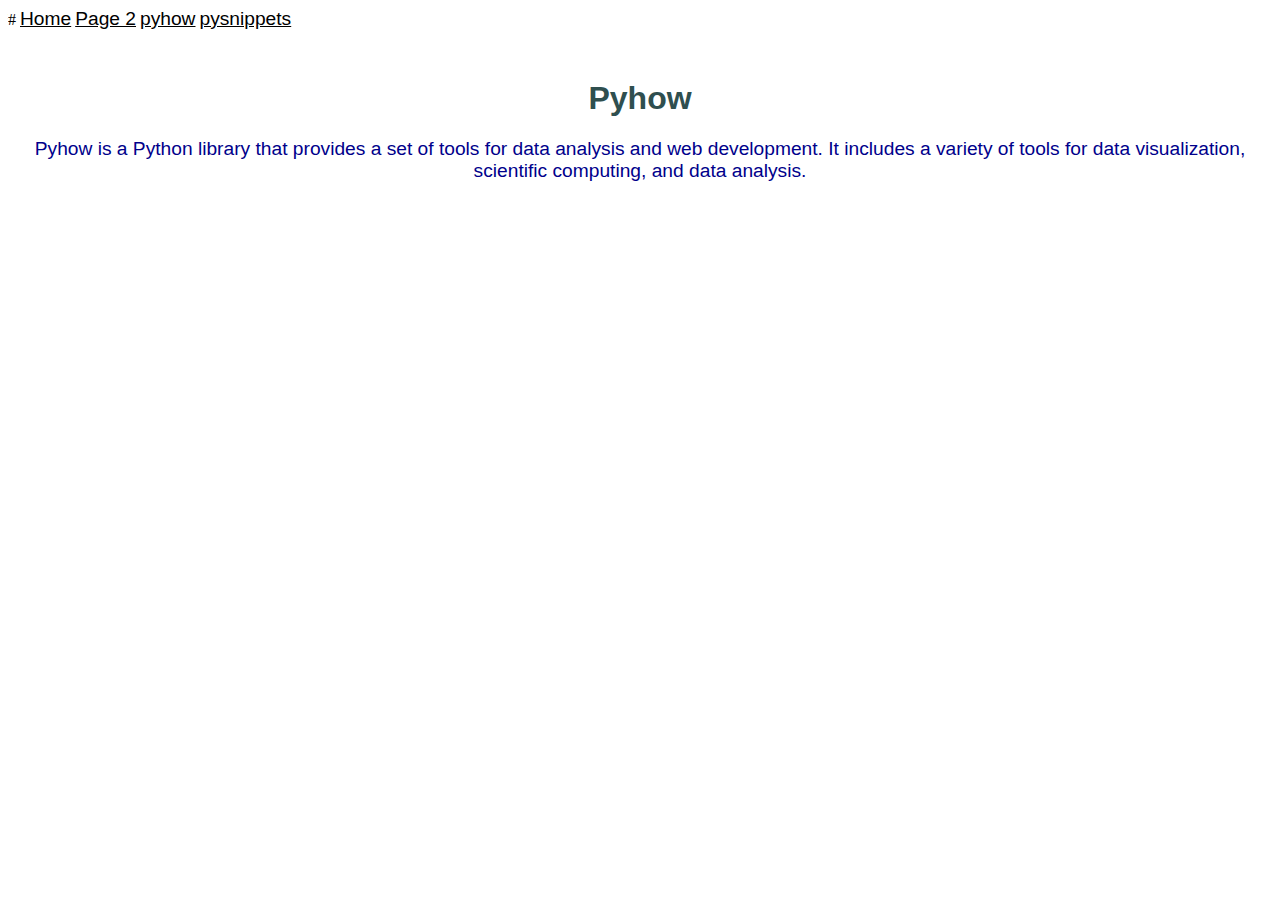
<file: pyhow.html>
#<!DOCTTYPE html>
<html>
	<head>
		<meta charset="utf-8">
		<meta name="viewport" content="width=device-width">
		<title>replit</title>
		<link href="style.css" rel="stylesheet" type="text/css" />
	</head>
	<body>
		<a href="index.html">Home</a>
		<a href="page2.html">Page 2</a>
		<a href="pyhow.html">pyhow</a>
		<a href="pysnippets.html">pysnippets</a>
		<h1>Pyhow</h1>

<p>Pyhow is a Python library that provides a set of tools for data analysis and web development. It includes a variety of tools for data visualization, scientific computing, and data analysis.</p>
</file>
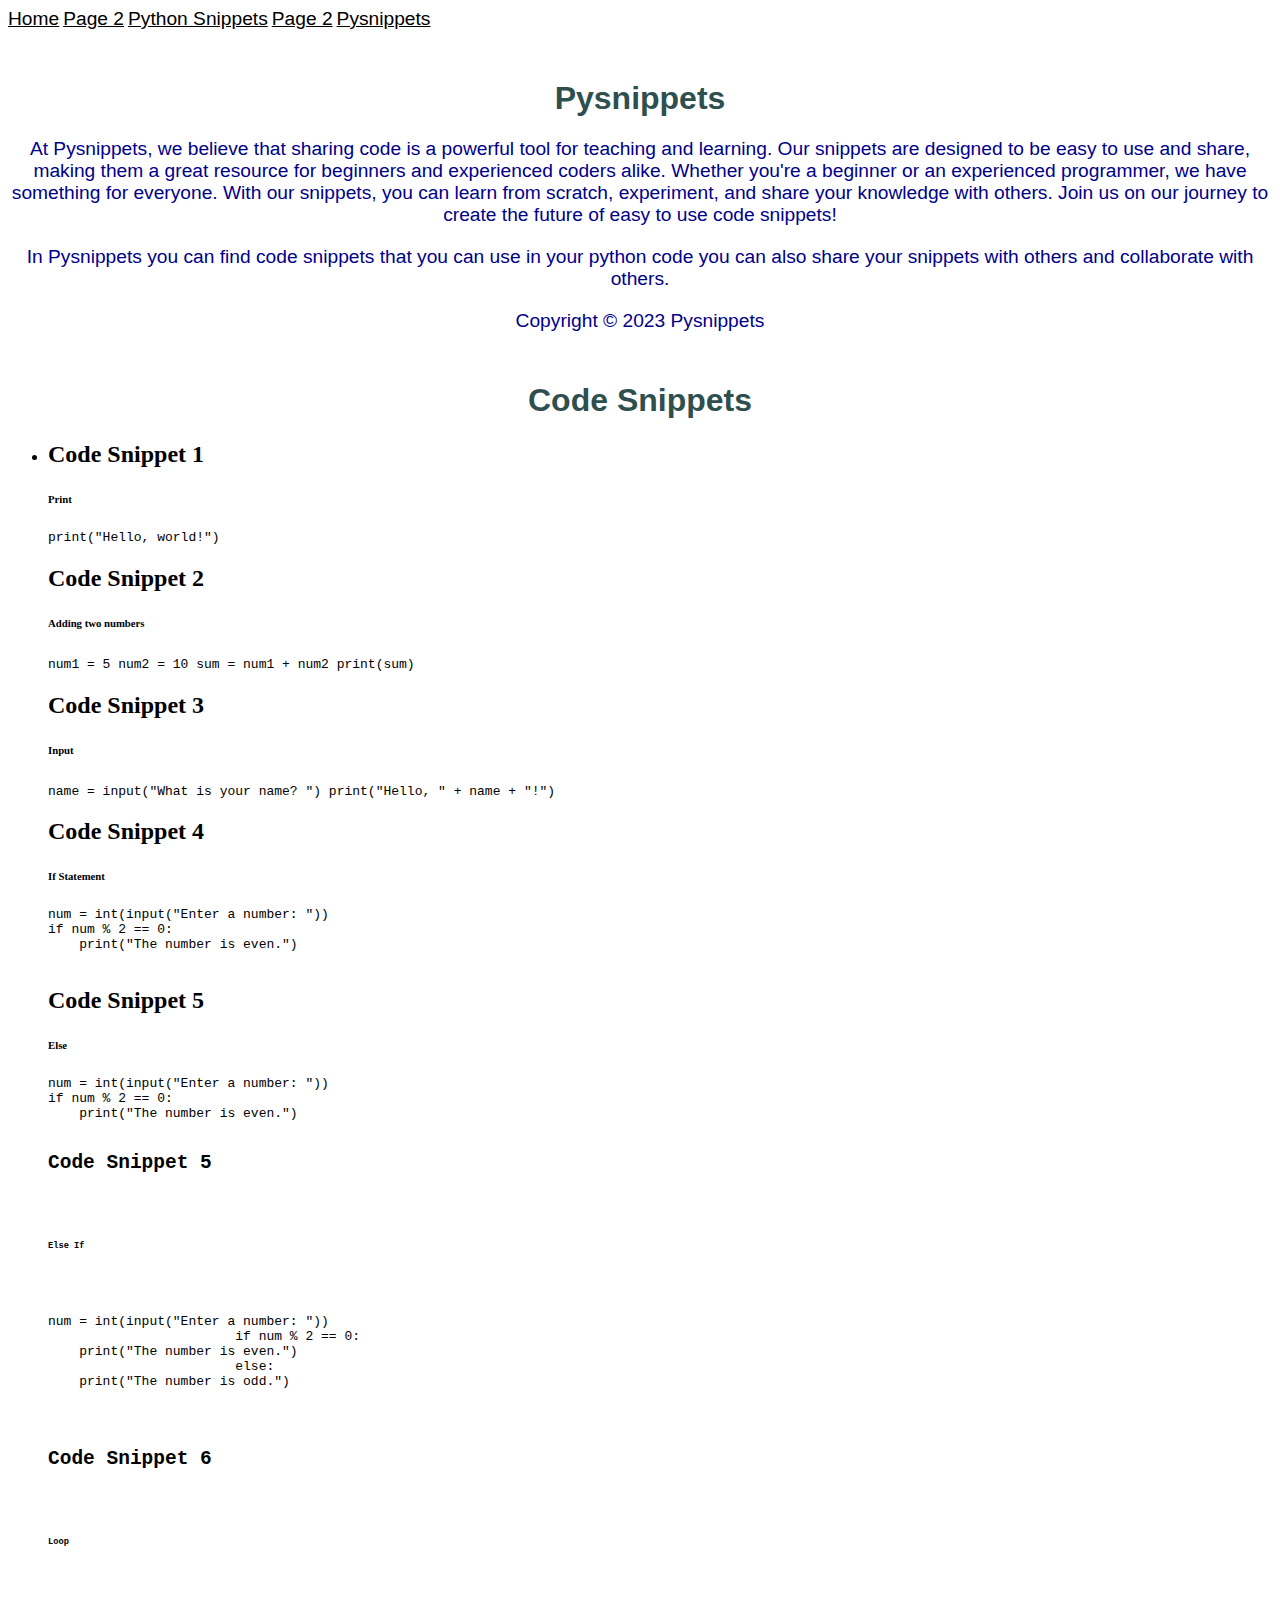
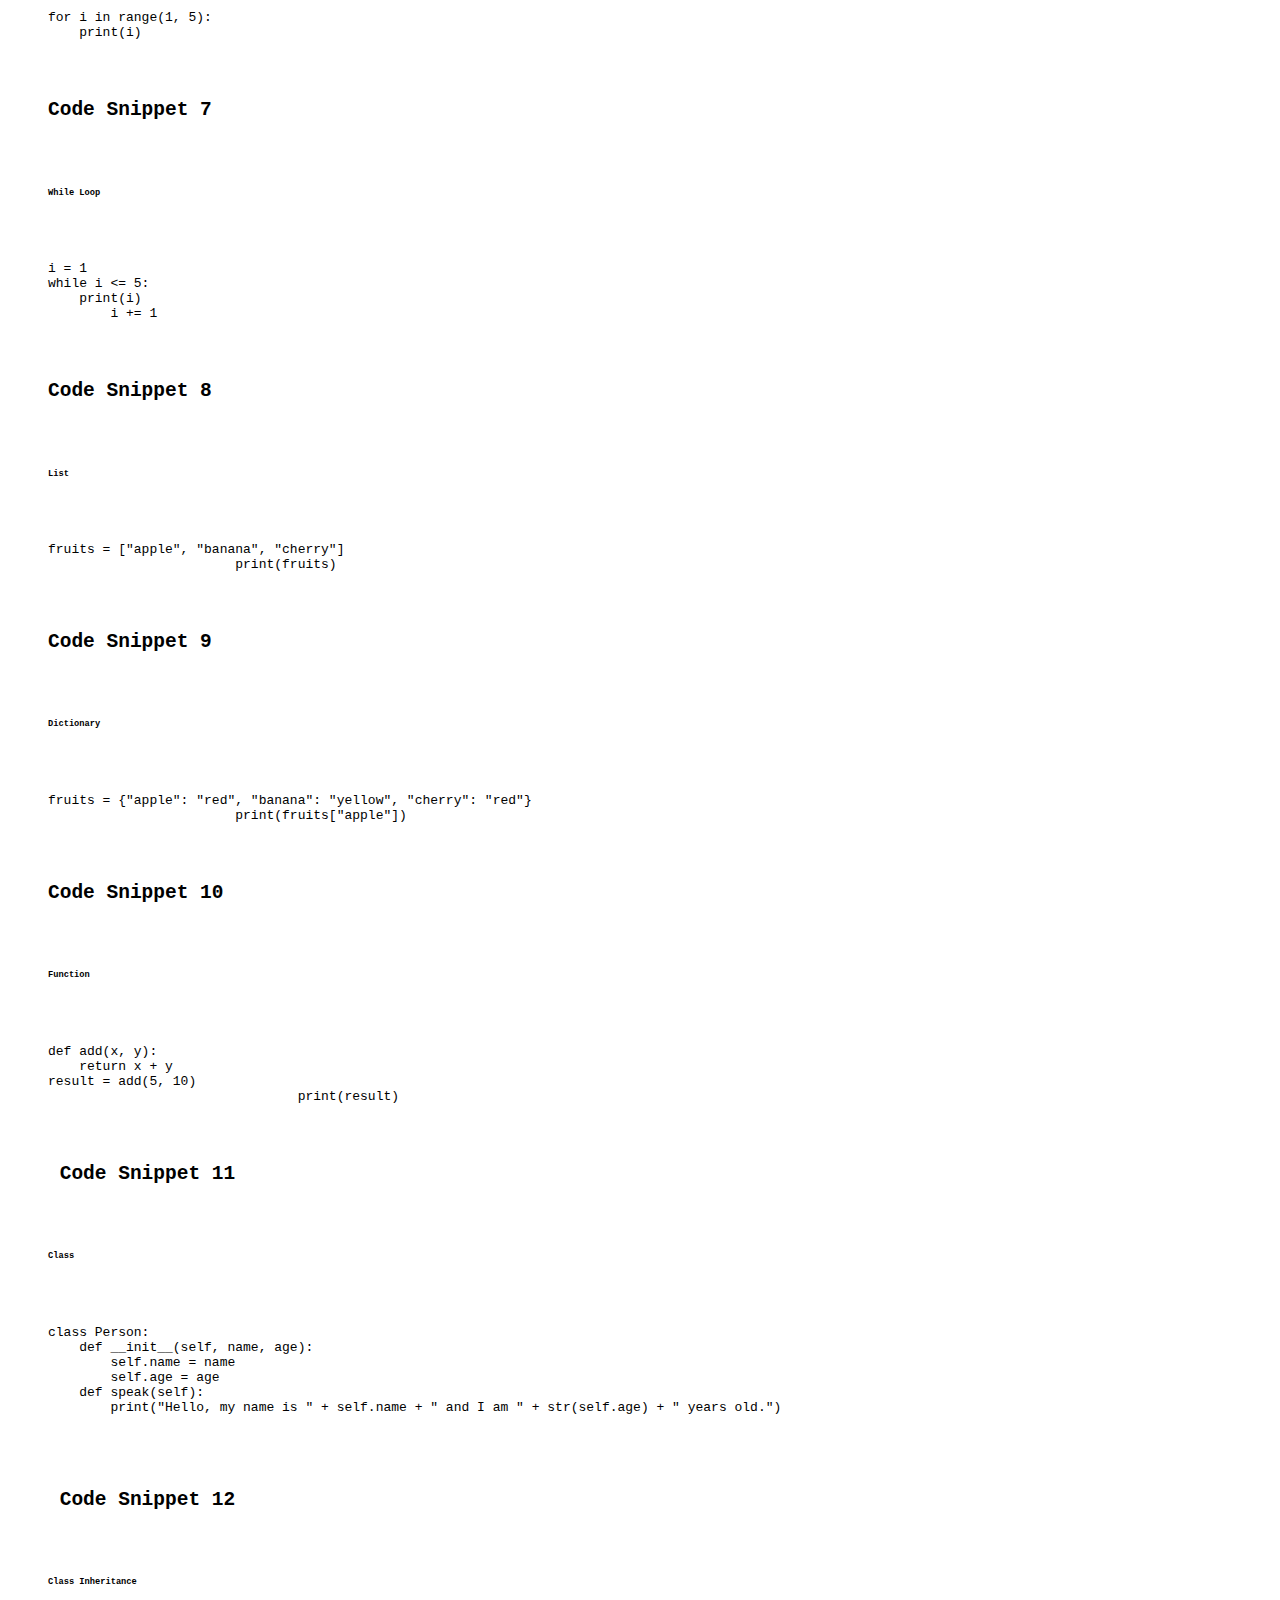
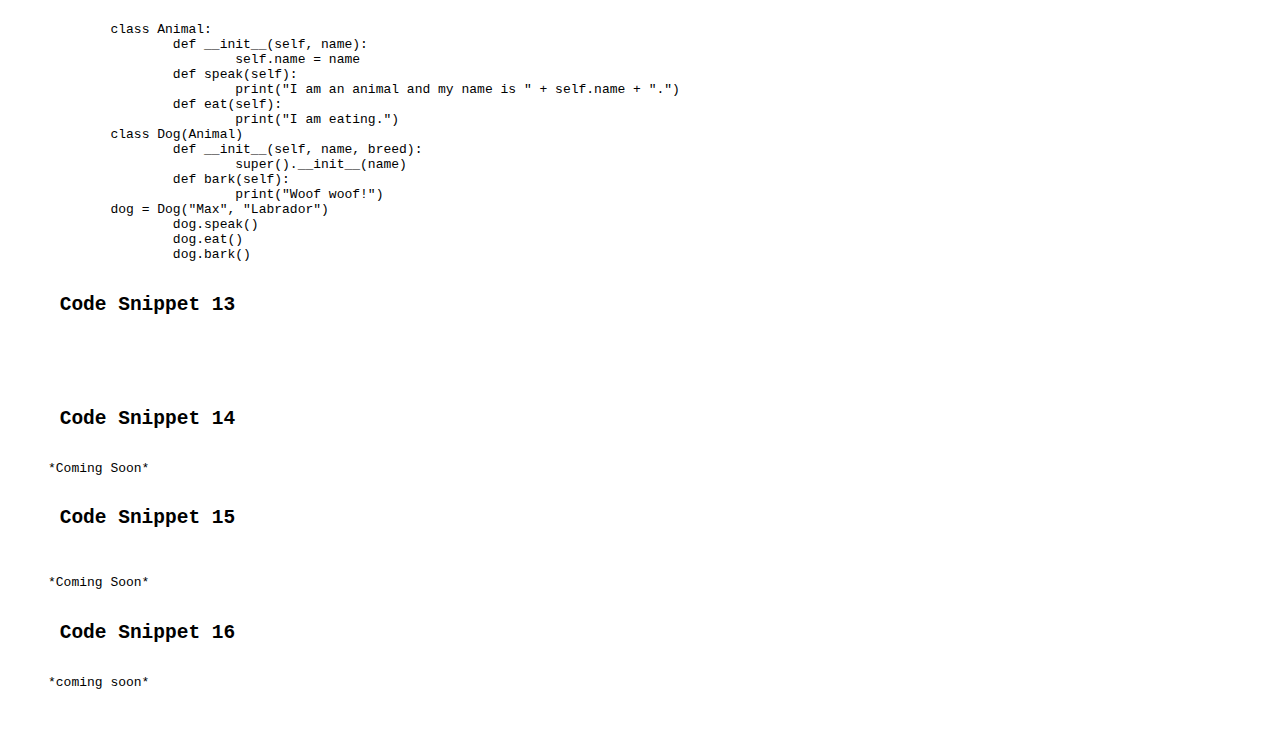
<file: pysnippets.html>
<!DOCTYPE html>
<html>
	<head>
<link rel="stylesheet" href="style.css">

		
		<a href="index.html">Home</a>
		<a href="page2.html">Page 2</a>

		
		<a href="pysnippets.html">Python Snippets</a>
	</head>
	<body>
		
		
		<a href="page2.html">Page 2</a>
		
			<a href="pysnippets.html">Pysnippets</a></li>
  </ul>
</nav>
		<h1>Pysnippets</h1>
				<p>At Pysnippets, we believe that sharing code is a powerful tool for teaching and learning. Our snippets are designed to be easy to use and share, making them a great resource for beginners and experienced coders alike. Whether you're a beginner or an experienced programmer, we have something for everyone. With our snippets, you can learn from scratch, experiment, and share your knowledge with others. Join us on our journey to create the future of easy to use code snippets!<p>
					
	</body>

		<p>In Pysnippets you can find code snippets that you can use in your python code you can also share your snippets with others and collaborate with others. </p>
		<footer>
		<p>Copyright © 2023 Pysnippets</p>
	</footer>

		<h1>Code Snippets</h1>
		<ul>
			<li>
				<h2>Code Snippet 1</h2>
				<h6>Print</h6>
				<pre><code>print("Hello, world!")</code></pre>

				<h2>Code Snippet 2</h2>
				<h6>Adding two numbers</h6>
		<code>num1 = 5
num2 = 10
sum = num1 + num2
print(sum)</code>

				<h2>Code Snippet 3</h2>
<h6> Input</h6>
		<code>name = input("What is your name? ")
print("Hello, " + name + "!")</code>
				<h2>Code Snippet 4</h2>
				<h6>If Statement</h6>
		<pre><code>num = int(input("Enter a number: "))
if num % 2 == 0:
    print("The number is even.")
			</code></pre>
				<h2>Code Snippet 5</h2>
				<h6>Else</h6>
		<pre><code>num = int(input("Enter a number: "))
if num % 2 == 0:
    print("The number is even.")
			<h2>Code Snippet 5</h2>
			<h6>Else If</h6>
		<pre><code>num = int(input("Enter a number: "))
			if num % 2 == 0:
    print("The number is even.")
			else:
    print("The number is odd.")</code></pre>
				<h2>Code Snippet 6</h2>
	<h6>Loop</h6>
		<pre><code>for i in range(1, 5):
    print(i)</code></pre>
				<h2>Code Snippet 7</h2>
				<h6>While Loop</h6>
		<pre><code>i = 1
while i <= 5:
    print(i)
	i += 1</code></pre>
				<h2>Code Snippet 8</h2>
				<h6>List</h6>
		<pre><code>fruits = ["apple", "banana", "cherry"]
			print(fruits)</code></pre>
				<h2>Code Snippet 9</h2>
				<h6>Dictionary</h6>
		<pre><code>fruits = {"apple": "red", "banana": "yellow", "cherry": "red"}
			print(fruits["apple"])</code></pre>
				<h2>Code Snippet 10</h2>
				<h6>Function</h6> 
			<pre><code>def add(x, y):
    return x + y
result = add(5, 10)
				print(result)</code></pre>
			<h2> Code Snippet 11</h2>
			<h6>Class</h6>
			<pre><code>class Person:
    def __init__(self, name, age):
        self.name = name
        self.age = age
    def speak(self):
        print("Hello, my name is " + self.name + " and I am " + str(self.age) + " years old.")
				</code></pre>
			<h2> Code Snippet 12</h2>
			<h6>Class Inheritance</h6>
	<code>class Animal:
		def __init__(self, name):
			self.name = name
		def speak(self):
			print("I am an animal and my name is " + self.name + ".") 
		def eat(self):
			print("I am eating.")
	class Dog(Animal)
		def __init__(self, name, breed):
			super().__init__(name)
		def bark(self):
			print("Woof woof!")
	dog = Dog("Max", "Labrador")
		dog.speak()
		dog.eat()
		dog.bark()</code>
			<h2> Code Snippet 13</h2>


		<h2> Code Snippet 14</h2>
*Coming Soon*
			<h2> Code Snippet 15</h2>

*Coming Soon*
			<h2> Code Snippet 16</h2>
*coming soon*
</file>
<file: style.css>
h1 {
	font-family: "Helvetica Neue", Helvetica, Arial, sans-serif;
	font-size: 2em;
	font-weight: bold;
	color: #2f4f4f;
	text-align: center;
	margin-top: 50px;
}

p {
	font-family: "Helvetica Neue", Helvetica, Arial, sans-serif;
	font-size: 1.2em;
	color: darkblue;
	text-align: center;
	margin-top: 20px;
}

a {
	font-family: "Helvetica Neue", Helvetica, Arial, sans-serif;
	font-size: 1.2em;
	color: black;
	text-align: center;
	margin-top: 20px;
}
href {
	font-family: "Helvetica Neue", Helvetica, Arial, sans-serif;
	font-size: 1.2em;
	color: black;
	text-align: center;
	margin-top: 20px;
}
.button {
	display: inline-block;
	padding: 10px 20px;
	background-color: #2f4f4f;
	color: #fff;
li {
	font-family: "Helvetica Neue", Helvetica, Arial, sans-serif;
	font-size: 1.2em;
	color: darkblue;
	text-align: center;
	margin-top: 20px;
}
	nav home {
		background-color: #2f4f4f;
		color: #fff;
		padding: 10px;
		text-align: center; 
		box-shadow: 0px 2px 5px rgba(0,0,0,0.3);
		margin-bottom: 20px;
		border-radius: 5px;
		width: 80%;
		margin: 0 auto;
		
	}
	li {
		font-family: "Helvetica Neue", Helvetica, Arial, sans-serif;
		font-size: 1.2em;
		color: darkblue;
		text-align: center;
		margin-top: 20px;
		margin-bottom: 20px;
	}
	
	.button {
		display: inline-block;
		padding: 10px 20px;
		background-color: #2f4f4f;
		color: #fff;
		border: none;
		border-radius: 5px;
		cursor: pointer;
		transition: background-color 0.3s ease;
	}
ul {
	list-style: none;
	padding: 0;
	margin: 0;
	display: flex;
	justify-content: center;
	align-items: center;
	flex-wrap: wrap;
	gap: 20px;
	margin-top: 50px;
	margin-bottom: 50px;
	text-align: center;
	font-family: "Helvetica Neue", Helvetica, Arial, sans-serif;
	font-size: 1.2em;
	color: darkblue;
	text-align: center;
	margin-top: 20px;
}
	ul {
		list-style: none;
		padding: 0;
		margin: 0;
		display: flex;
		justify-content: center;
		align-items: center;
		flex-wrap: wrap;
		gap: 20px;
		margin-top: 50px;
		margin-bottom: 50px;
		text-align: center;
		font-family: "Helvetica Neue", Helvetica, Arial, sans-serif;
		font-size: 1.2em;
		color: darkblue;
		text-align: center;
		margin-top: 20px;
	}
	
	.button:hover {
		background-color: #3cb371;
	}
	ul {
		list-style: none;
		padding: 0;
		margin: 0;
		display: flex;
		justify-content: center;
		align-items: center;
		flex-wrap: wrap;
		gap: 20px;
		margin-top: 50px;
		margin-bottom: 50px;

		aside {
			position: value;
			top: 0;
			right: 0;
			width: 300px;
			height: 100%;
			background-color: #f2f2f2;
			
			border: 1px solid #ccc;
		background-color: #f2f2f2;
		padding: 20px;
		margin-top: 50px;
		margin-bottom: 50px;
		text-align: center;
		font-family: "Helvetica Neue", Helvetica, Arial, sans-serif;
		font-size: 1.2em;
		color: darkblue;
		text-align: center;
		margin-top: 20px;
		margin-bottom: 20px;
		margin-left: 20px;
		margin-right: 20px;
		border-radius: 5px;
		box-shadow: 0px 0px 10px rgba(0, 0, 0, 0.2);
	}
		pre code {
			font-family: "Helvetica Neue", Helvetica, Arial, sans-serif;
			font-size: 1.2em;
			color: darkblue;
			text-align: center;
			margin-top: 20px;
			box-shadow: 0px 0px 10px rgba(0, 0, 0, 0.2);
			border-radius: 5px;
			padding: 10px;
			background-color: #f2f2f2;
			display: block;
			margin-bottom: 20px;
			margin-left: 20px;
			margin-right: 20px;
			border: 1px solid #ccc;
}
		
		aside {
			background-color: #f2f2f2;
			padding: 20px;
			margin-top: 50px;
			margin-bottom: 50px;
			text-align: center;
			font-family: "Helvetica Neue", Helvetica, Arial, sans-serif;
font-size: 1.2em;
		path {
			fill: #2f4f4f;
			stroke: #2f4f4f;
			stroke-width: 2;
			stroke-linecap: round;
			stroke-linejoin: round;
			stroke-miterlimit: 10;
		}
/* Path: style.css /
</file>
